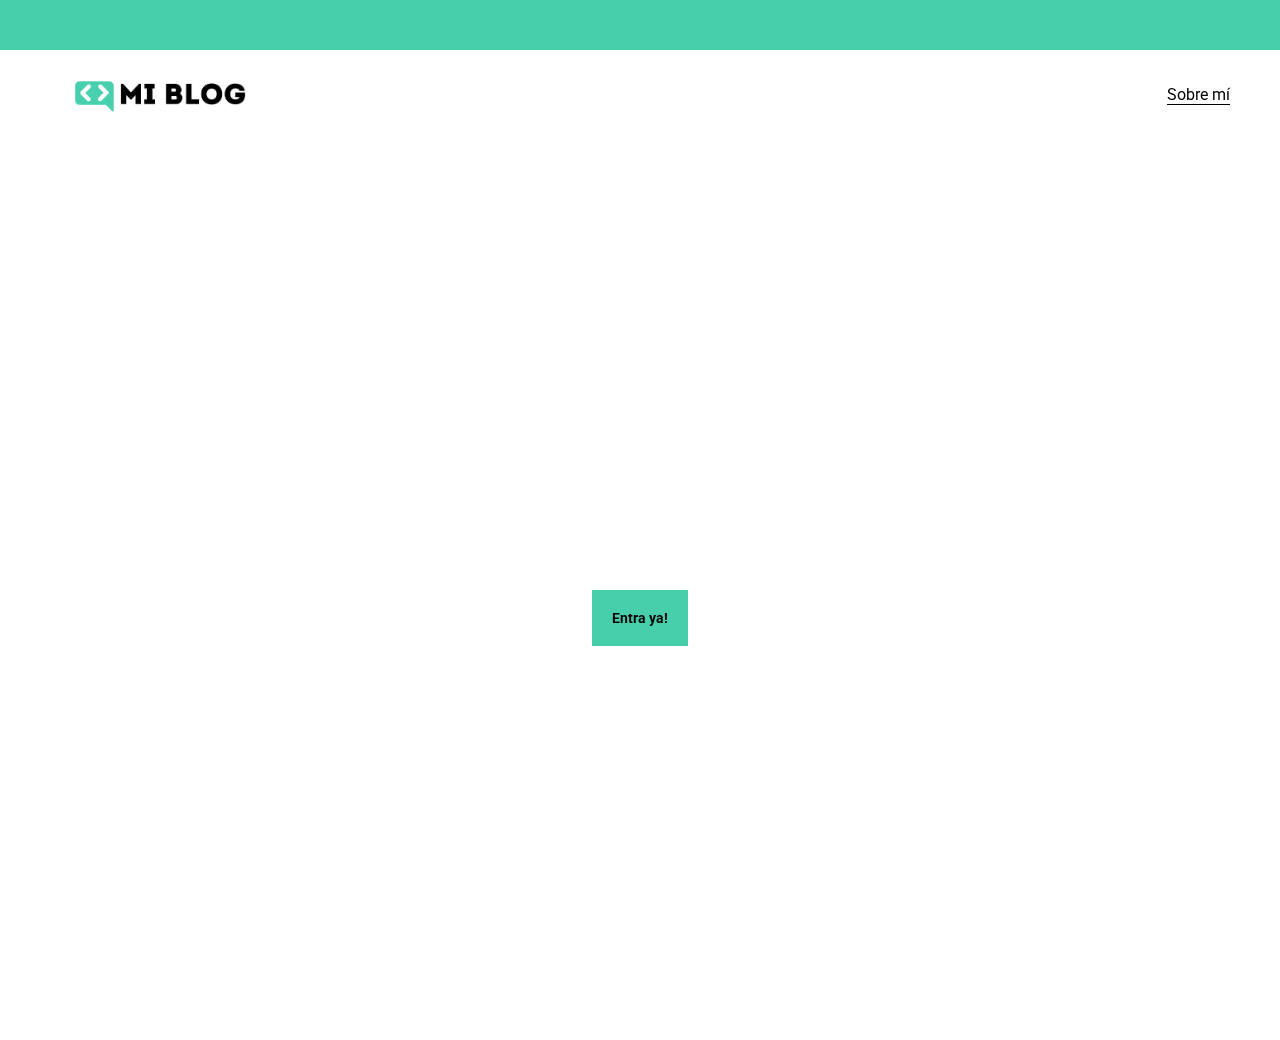
<file: index.html>
<!DOCTYPE html>
<html lang="en">
<head>
    <meta charset="UTF-8">
    <meta http-equiv="X-UA-Compatible" content="IE=edge">
    <meta name="viewport" content="width=device-width, initial-scale=1.0">
    <title>Mi Blog</title>
    <link rel="stylesheet" href="./css/main.css">
    <link rel="stylesheet" href="./css/media-queries.css">
    <link href="https://fonts.googleapis.com/css2?family=Roboto:wght@300;400;500&display=swap" rel="stylesheet">
</head>
<body>
    <header>
        <section class="header-icons-container">
            <div class="icons">
                <a href="/">
                    <span></span>
                </a>
                <a href="/">
                    <span></span>
                </a>
                <a href="/">
                    <span></span>
                </a>
                <a href="/">
                    <span></span>
                </a>
                <a href="/">
                    <span></span>
                </a>
            </div>
        </section>
        <nav>
            <section class="nav-logo-container">
                <a href="/">
                    <img src="./assets/img/logo.png" alt="logo">
                </a>
            </section>
            <section class="profile-link">
                <a href="perfil.html">Sobre mí</a>
            </section>
        </nav>
    </header>
    <main>
        <div class="title">
            <h1>Conoce las novedades y noticias del Mundo Tech</h1>
        </div>
        <a class="button" href="blogs.html">Entra ya!</a>
    </main>
</body>
</html>
</file>
<file: css/main.css>
* {
    box-sizing: border-box;
    margin: 0;
    padding: 0;
}

html {
    font-size: 62.5%;
}

body {
    font-family: 'Roboto', sans-serif;
    position: fixed;
    top: 0;
    bottom: 0;
    left: 0;
    right: 0;
}

a {
    display: inline;
    text-decoration: none;
    color: hsl(0, 0%, 0%);
}

header {
    width: 100%;
    height: 140px;
    display: grid;
    grid-template-rows: 1fr 1fr;
}

.header-icons-container {
    width: 100%;
    height: 50px;
    display: grid;
    background-color: #47CFAC;
}

.header-icons-container .icons {
    width: 300px;
    height: auto;
    display: flex;
    justify-items: flex-end;
    justify-content: space-between;
    justify-self: end;
    align-items: center;
    margin-right: 50px;
}

.header-icons-container .icons a:nth-child(1) span {
    display: inline-block;
    width: 30px;
    height: 30px;
    background-image: url('https://cdn3.iconfinder.com/data/icons/social-media-black-white-2/512/BW_Facebook_glyph_svg-256.png');
    background-position: center;
    background-size: cover;
    background-repeat: no-repeat;
}

.header-icons-container .icons a:nth-child(2) span {
    display: inline-block;
    width: 30px;
    height: 30px;
    background-image: url('https://cdn1.iconfinder.com/data/icons/social-media-circle-7/512/Circled_Twitter_svg-256.png');
    background-position: center;
    background-size: cover;
    background-repeat: no-repeat;
}

.header-icons-container .icons a:nth-child(3) span {
    display: inline-block;
    width: 30px;
    height: 30px;
    background-image: url('https://cdn2.iconfinder.com/data/icons/social-media-2421/512/Instagram-256.png');
    background-position: center;
    background-size: cover;
    background-repeat: no-repeat;
}

.header-icons-container .icons a:nth-child(4) span {
    display: inline-block;
    width: 30px;
    height: 30px;
    background-image: url('https://cdn1.iconfinder.com/data/icons/social-media-circle-7/512/Circled_Linkedin_svg-256.png');
    background-position: center;
    background-size: cover;
    background-repeat: no-repeat;
}

.header-icons-container .icons a:nth-child(5) span {
    display: inline-block;
    width: 30px;
    height: 30px;
    background-image: url('https://cdn1.iconfinder.com/data/icons/social-media-circle-7/512/Circled_Youtube_svg-256.png');
    background-position: center;
    background-size: cover;
    background-repeat: no-repeat;
}

nav {
    display: grid;
    grid-template-columns: 1fr 1fr;
    height: 90px;
}

.nav-logo-container {
    align-self: center;
    margin-left: 50px;
}

.nav-logo-container img {
    width: 220px;
}

.profile-link {
    display: flex;
    align-items: center;
    justify-content: flex-end;
    margin-right: 50px;
}

.profile-link a {
    font-size: 1.6rem;
    border-bottom: 1px solid #000;
}

main {
    display: grid;
    grid-template-columns: 1fr 4fr 1fr;
    grid-template-rows: repeat(2, 1fr);
    place-items: center;
    width: 100%;
    height: 100vh;
    background-image: url('https://uc157ccec08ece7e6265c805668e.previews.dropboxusercontent.com/p/thumb/[base64]/p.png');
    background-position: center;
    background-size: cover;
    background-repeat: no-repeat;
}

.title {
    grid-column: 2 / 3;
}

.title h1 {
    font-size: 4rem;
    color: #fff;
    text-align: center;
    letter-spacing: 1rem;
}

.button {
    padding: 20px;
    grid-column: 2 / 3;
    grid-row: 2 / 3;
    align-self: flex-start;
    font-size: 1.4rem;
    font-weight: bold;
    color: #000;
    background-color: #47CFAC;
    border: none;
    cursor: pointer;
}

.button a {
    width: 100px;
    height: 50px;
    /* text-align: center; */
}

/* @media (max-width: 640px) {
    .nav-logo-container .mobile-width-logo {
        width: 180px;
    }

    .header-icons-container .icons {
        margin-right: 0;
        justify-self: center;
    }

    .nav-logo-container {
        margin: 0;
    }

    .title h1 {
        letter-spacing: 0;
    }
} */
</file>
<file: css/media-queries.css>
@media (max-width: 640px) {
    .header-icons-container .icons {
        margin-right: 0;
        justify-self: center;
    }

    .nav-logo-container .mobile-width-logo {
        width: 180px;
    }

    .header-icons-container .icons {
        margin-right: 0;
        justify-self: center;
    }

    .nav-logo-container {
        margin: 0;
    }

    .title h1 {
        letter-spacing: 0;
    }

    .blog-notices-section {
        padding: 10px 40px;
    }

    .notices-container {
        display: flex;
        flex-direction: column;
    }

    .notice-post-info {
        width: 100%;
        margin-bottom: 10px;
    }

    .blogpost-container {
        justify-content: center;
    }

    .post-container {
        width: 300px;
    }

    .contact-main-container {
        flex-wrap: wrap;
    }

    .contact-main-container div:nth-child(2) {
        margin-top: 20px;
    }
}

@media (min-width: 641px) {
    .blogpost-container {
        justify-content: center;
    }

    .post-container {
        width: 320px;
    }
}
</file>
